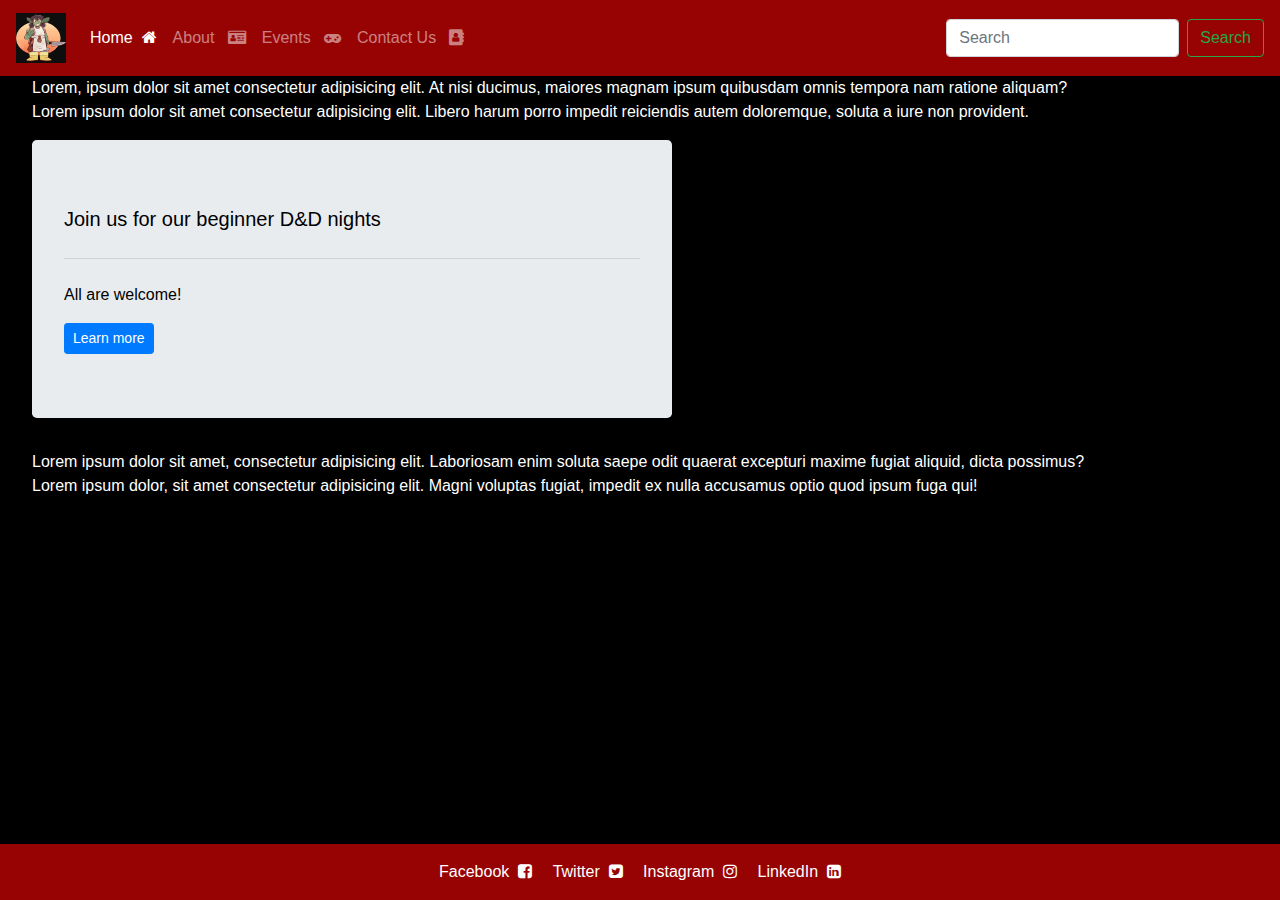
<file: index.html>
<!DOCTYPE html>
<html lang="en">
    <head>
        <meta charset="UTF-8">
        <meta name="viewport" content="width=device-width, initial-scale=1.0 shrink-to-fit=no">
        <meta http-equiv="X-UA-Compatible" content="ie=edge">
        <link rel="stylesheet" href="https://stackpath.bootstrapcdn.com/bootstrap/4.4.1/css/bootstrap.min.css">
        <link rel="stylesheet" href="https://stackpath.bootstrapcdn.com/font-awesome/4.7.0/css/font-awesome.min.css">
        <link rel="stylesheet" href="assets/css/style.css" type="text/css">
        <title>Sample Local Business</title>
    </head>
    <body>
        <header>
            <nav class="navbar navbar-expand-lg navbar-dark">
                <a class="navbar-brand" href="#">
                    <img src="assets/images/Gooblen.jpg" width="50" height="50" alt="">
                </a>
                <button class="navbar-toggler" type="button" data-toggle="collapse" data-target="#navbarSupportedContent"
                 aria-controls="navbarSupportedContent" aria-expanded="false" aria-label="Toggle navigation">
                    <span class="navbar-toggler-icon"></span>
                </button>

                <div class="collapse navbar-collapse" id="navbarSupportedContent">
                    <ul class="navbar-nav mr-auto">
                        <li class="nav-item active">
                            <a class="nav-link" href="#">Home &nbsp;<i class="fa fa-home" aria-hidden="true"></i>
                            <span class="sr-only">(current)</span></a>
                        </li>
                        <li class="nav-item">
                            <a class="nav-link" href="about.html">About &nbsp;
                            <i class="fa fa-id-card" aria-hidden="true"></i></a>
                        </li>
                        <li class="nav-item">
                            <a class="nav-link" href="events.html">Events &nbsp;
                            <i class="fa fa-gamepad" aria-hidden="true"></i></a>
                        </li>
                        <li class="nav-item">
                            <a class="nav-link" href="contact.html">Contact Us &nbsp;
                            <i class="fa fa-address-book" aria-hidden="true"></i></a>
                        </li>
                    </ul>
                    <form class="form-inline my-2 my-lg-0">
                    <input class="form-control mr-sm-2" type="search" placeholder="Search" aria-label="Search">
                    <button class="btn btn-outline-success my-2 my-sm-0" type="submit">Search</button>
                    </form>
                </div>
            </nav>
        </header>
        <section>
            <p>
            Lorem, ipsum dolor sit amet consectetur adipisicing elit. 
            At nisi ducimus, maiores magnam ipsum quibusdam omnis tempora nam ratione aliquam?
            </br>Lorem ipsum dolor sit amet consectetur adipisicing elit. 
            Libero harum porro impedit reiciendis autem doloremque, soluta a iure non provident.
            </p>
        </section>
        <section>
            <div class="jumbotron">
                <p class="lead">Join us for our beginner D&D nights</p>
                <hr class="my-4">
                <p>All are welcome!</p>
                <a class="btn btn-primary btn-sm" href="page4.html#gamenights" role="button">Learn more</a>
            </div>
        </section>
        <section>
            <p>
            Lorem ipsum dolor sit amet, consectetur adipisicing elit. 
            Laboriosam enim soluta saepe odit quaerat excepturi maxime fugiat aliquid, dicta possimus?</br>
            Lorem ipsum dolor, sit amet consectetur adipisicing elit. 
            Magni voluptas fugiat, impedit ex nulla accusamus optio quod ipsum fuga qui!
            </p>
        </section>
        <footer>
            <div id="footer" class="footer sticky-bottom">
                <a href="#">Facebook &nbsp;<i class="fa fa-facebook-square" aria-hidden="true"></i></a>
                <a href="#">Twitter &nbsp;<i class="fa fa-twitter-square" aria-hidden="true"></i></a>
                <a href="#">Instagram &nbsp;<i class="fa fa-instagram" aria-hidden="true"></i></a>
                <a href="#">LinkedIn &nbsp;<i class="fa fa-linkedin-square" aria-hidden="true"></i></a>
            </div>
        </footer>
        <script src="https://code.jquery.com/jquery-3.4.1.slim.min.js" 
        integrity="sha384-J6qa4849blE2+poT4WnyKhv5vZF5SrPo0iEjwBvKU7imGFAV0wwj1yYfoRSJoZ+n" 
        crossorigin="anonymous"></script>
        <script src="https://cdn.jsdelivr.net/npm/popper.js@1.16.0/dist/umd/popper.min.js" 
        integrity="sha384-Q6E9RHvbIyZFJoft+2mJbHaEWldlvI9IOYy5n3zV9zzTtmI3UksdQRVvoxMfooAo" 
        crossorigin="anonymous"></script>
        <script src="https://stackpath.bootstrapcdn.com/bootstrap/4.4.1/js/bootstrap.min.js" 
        integrity="sha384-wfSDF2E50Y2D1uUdj0O3uMBJnjuUD4Ih7YwaYd1iqfktj0Uod8GCExl3Og8ifwB6" 
        crossorigin="anonymous"></script>
    </body>
</html>
</file>
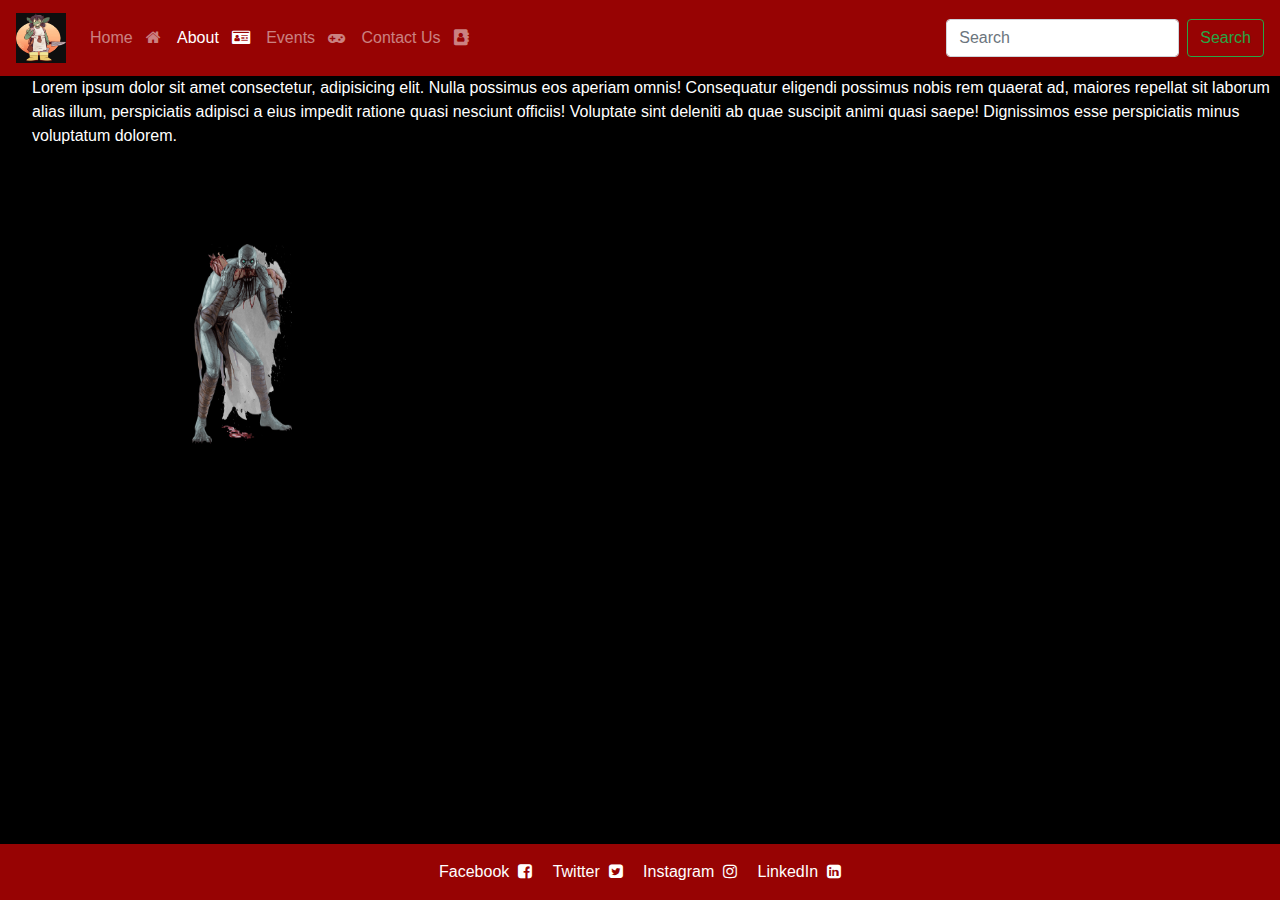
<file: about.html>
<!DOCTYPE html>
<html lang="en">
    <head>
        <meta charset="UTF-8">
        <meta name="viewport" content="width=device-width, initial-scale=1.0 shrink-to-fit=no">
        <meta http-equiv="X-UA-Compatible" content="ie=edge">
        <link rel="stylesheet" href="https://stackpath.bootstrapcdn.com/bootstrap/4.4.1/css/bootstrap.min.css">
        <link rel="stylesheet" href="https://stackpath.bootstrapcdn.com/font-awesome/4.7.0/css/font-awesome.min.css">
        <link rel="stylesheet" href="assets/css/style.css" type="text/css">
        <title>Sample Local Business</title>
    </head>
    <body>
        <header>
            <nav class="navbar navbar-expand-lg navbar-dark">
                <a class="navbar-brand" href="#">
                    <img src="assets/images/Gooblen.jpg" width="50" height="50" alt="">
                </a>
                <button class="navbar-toggler" type="button" data-toggle="collapse" data-target="#navbarSupportedContent"
                 aria-controls="navbarSupportedContent" aria-expanded="false" aria-label="Toggle navigation">
                    <span class="navbar-toggler-icon"></span>
                </button>

                <div class="collapse navbar-collapse" id="navbarSupportedContent">
                    <ul class="navbar-nav mr-auto">
                        <li class="nav-item">
                            <a class="nav-link" href="index.html">Home &nbsp;
                            <i class="fa fa-home" aria-hidden="true"></i></a>
                        </li>
                        <li class="nav-item active">
                            <a class="nav-link" href="#">About &nbsp;
                            <i class="fa fa-id-card" aria-hidden="true"></i> <span class="sr-only">(current)</span></a>
                        </li>
                        <li class="nav-item">
                            <a class="nav-link" href="events.html">Events &nbsp;
                            <i class="fa fa-gamepad" aria-hidden="true"></i></a>
                        </li>
                        <li class="nav-item">
                            <a class="nav-link" href="contact.html">Contact Us &nbsp;
                            <i class="fa fa-address-book" aria-hidden="true"></i></a>
                        </li>
                    </ul>
                    <form class="form-inline my-2 my-lg-0">
                    <input class="form-control mr-sm-2" type="search" placeholder="Search" aria-label="Search">
                    <button class="btn btn-outline-success my-2 my-sm-0" type="submit">Search</button>
                    </form>
                </div>
            </nav>
        </header>
        <section>
            <div class="row no-gutters">
                <div class="col">
                    <p>
                    Lorem ipsum dolor sit amet consectetur, adipisicing elit. 
                    Nulla possimus eos aperiam omnis! Consequatur eligendi possimus nobis rem quaerat ad, 
                    maiores repellat sit laborum alias illum, perspiciatis adipisci a eius impedit ratione 
                    quasi nesciunt officiis! Voluptate sint deleniti ab quae suscipit animi quasi saepe! 
                    Dignissimos esse perspiciatis minus voluptatum dolorem.
                    </p>
                    <div class="row no-gutters">
                        <div class="col">
                            <img class="section-img" src='assets/images/Ghoul.png' alt=''>
                        </div>
                    </div>
                </div>
            </div>
        </section>
        <footer>
            <div id="footer" class="footer sticky-bottom">
                <a href="#">Facebook &nbsp;<i class="fa fa-facebook-square" aria-hidden="true"></i></a>
                <a href="#">Twitter &nbsp;<i class="fa fa-twitter-square" aria-hidden="true"></i></a>
                <a href="#">Instagram &nbsp;<i class="fa fa-instagram" aria-hidden="true"></i></a>
                <a href="#">LinkedIn &nbsp;<i class="fa fa-linkedin-square" aria-hidden="true"></i></a>
            </div>
        </footer>
        <script src="https://code.jquery.com/jquery-3.4.1.slim.min.js" 
        integrity="sha384-J6qa4849blE2+poT4WnyKhv5vZF5SrPo0iEjwBvKU7imGFAV0wwj1yYfoRSJoZ+n" 
        crossorigin="anonymous"></script>
        <script src="https://cdn.jsdelivr.net/npm/popper.js@1.16.0/dist/umd/popper.min.js" 
        integrity="sha384-Q6E9RHvbIyZFJoft+2mJbHaEWldlvI9IOYy5n3zV9zzTtmI3UksdQRVvoxMfooAo" 
        crossorigin="anonymous"></script>
        <script src="https://stackpath.bootstrapcdn.com/bootstrap/4.4.1/js/bootstrap.min.js" 
        integrity="sha384-wfSDF2E50Y2D1uUdj0O3uMBJnjuUD4Ih7YwaYd1iqfktj0Uod8GCExl3Og8ifwB6" 
        crossorigin="anonymous"></script>
    </body>
</html>
</file>
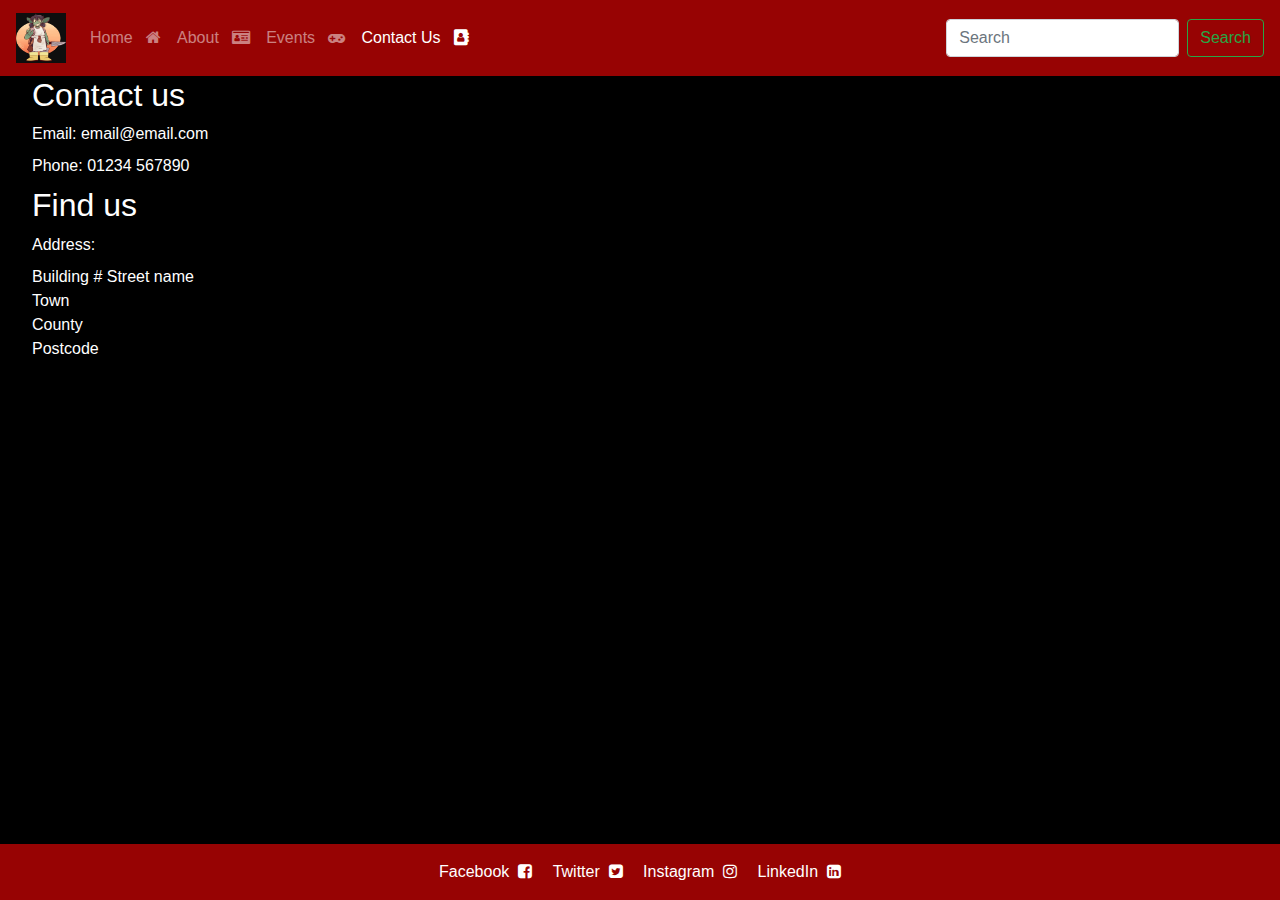
<file: contact.html>
<!DOCTYPE html>
<html lang="en">
    <head>
        <meta charset="UTF-8">
        <meta name="viewport" content="width=device-width, initial-scale=1.0 shrink-to-fit=no">
        <meta http-equiv="X-UA-Compatible" content="ie=edge">
        <link rel="stylesheet" href="https://stackpath.bootstrapcdn.com/bootstrap/4.4.1/css/bootstrap.min.css">
        <link rel="stylesheet" href="https://stackpath.bootstrapcdn.com/font-awesome/4.7.0/css/font-awesome.min.css">
        <link rel="stylesheet" href="assets/css/style.css" type="text/css">
        <title>Sample Local Business</title>
    </head>
    <body>
        <header>
            <nav class="navbar navbar-expand-lg navbar-dark">
                <a class="navbar-brand" href="#">
                    <img src="assets/images/Gooblen.jpg" width="50" height="50" alt="">
                </a>
                <button class="navbar-toggler" type="button" data-toggle="collapse" data-target="#navbarSupportedContent"
                 aria-controls="navbarSupportedContent" aria-expanded="false" aria-label="Toggle navigation">
                    <span class="navbar-toggler-icon"></span>
                </button>

                <div class="collapse navbar-collapse" id="navbarSupportedContent">
                    <ul class="navbar-nav mr-auto">
                        <li class="nav-item">
                            <a class="nav-link" href="index.html">Home &nbsp;
                            <i class="fa fa-home" aria-hidden="true"></i></a>
                        </li>
                        <li class="nav-item">
                            <a class="nav-link" href="about.html">About &nbsp;
                            <i class="fa fa-id-card" aria-hidden="true"></i></a>
                        </li>
                        <li class="nav-item">
                            <a class="nav-link" href="events.html">Events &nbsp;
                            <i class="fa fa-gamepad" aria-hidden="true"></i></a>
                        </li>
                        <li class="nav-item active">
                            <a class="nav-link" href="#">Contact Us &nbsp;
                            <i class="fa fa-address-book" aria-hidden="true"></i>
                            <span class="sr-only">(current)</span></a>
                        </li>
                    </ul>
                    <form class="form-inline my-2 my-lg-0">
                    <input class="form-control mr-sm-2" type="search" placeholder="Search" aria-label="Search">
                    <button class="btn btn-outline-success my-2 my-sm-0" type="submit">Search</button>
                    </form>
                </div>
            </nav>
        </header>
        <section>
            <div class="row no-gutters">
                <div class="col">
                    <h2 class="heading">Contact us</h2>
                    <label for="email">Email:</label> email@email.com
                    <br/><label for="phone">Phone:</label> 01234 567890

                    <h2 class="heading">Find us</h2>
                    <label for="address">Address:</label> 
                    <p>Building # Street name</br>Town</br>County</br>Postcode</p>
                    <div id="map-style" class="embed-responsive embed-responsive-16by9">
                        <iframe  
                        src="https://www.google.com/maps/embed?pb=!1m18!1m12!1m3!1d39387.
                        4820962999!2d-0.22785479201405637!3d51.90261695358133!2m3!1f0!2f0!3f0!3m2!
                        1i1024!2i768!4f13.1!3m3!1m2!1s0x48762916a02a64d9%3A0x4341e6e1cebe29fa!2sStevenage
                        !5e0!3m2!1sen!2suk!4v1579469880620!5m2!1sen!2suk" allowfullscreen></iframe>
                    </div>
                </div>
            </div>
        </section>
        <footer>
            <div id="footer" class="footer sticky-bottom">
                <a href="#">Facebook &nbsp;<i class="fa fa-facebook-square" aria-hidden="true"></i></a>
                <a href="#">Twitter &nbsp;<i class="fa fa-twitter-square" aria-hidden="true"></i></a>
                <a href="#">Instagram &nbsp;<i class="fa fa-instagram" aria-hidden="true"></i></a>
                <a href="#">LinkedIn &nbsp;<i class="fa fa-linkedin-square" aria-hidden="true"></i></a>
            </div>
        </footer>
        <script src="https://code.jquery.com/jquery-3.4.1.slim.min.js" 
        integrity="sha384-J6qa4849blE2+poT4WnyKhv5vZF5SrPo0iEjwBvKU7imGFAV0wwj1yYfoRSJoZ+n" 
        crossorigin="anonymous"></script>
        <script src="https://cdn.jsdelivr.net/npm/popper.js@1.16.0/dist/umd/popper.min.js" 
        integrity="sha384-Q6E9RHvbIyZFJoft+2mJbHaEWldlvI9IOYy5n3zV9zzTtmI3UksdQRVvoxMfooAo" 
        crossorigin="anonymous"></script>
        <script src="https://stackpath.bootstrapcdn.com/bootstrap/4.4.1/js/bootstrap.min.js" 
        integrity="sha384-wfSDF2E50Y2D1uUdj0O3uMBJnjuUD4Ih7YwaYd1iqfktj0Uod8GCExl3Og8ifwB6" 
        crossorigin="anonymous"></script>
    </body>
</html>
</file>
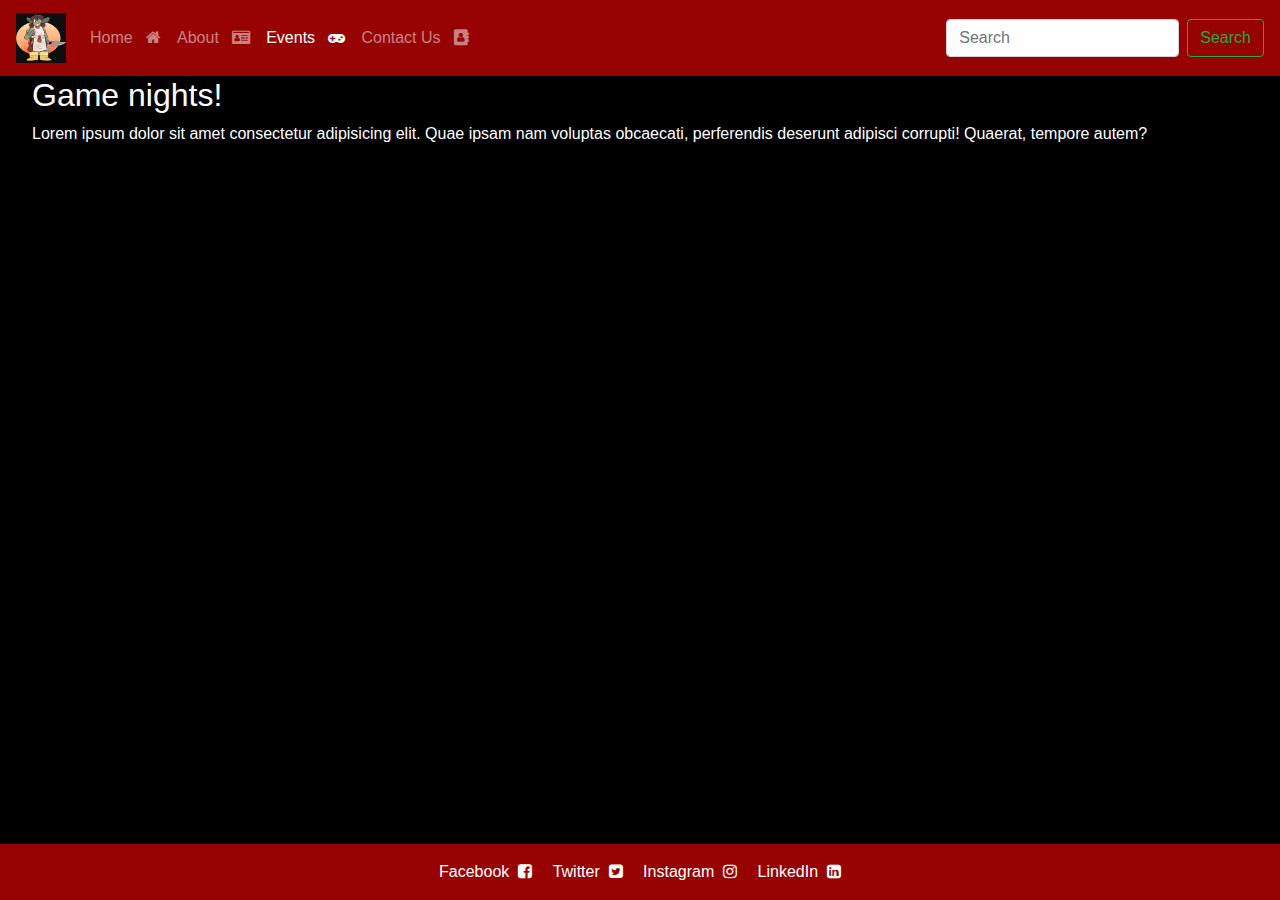
<file: events.html>
<!DOCTYPE html>
<html lang="en">
    <head>
        <meta charset="UTF-8">
        <meta name="viewport" content="width=device-width, initial-scale=1.0 shrink-to-fit=no">
        <meta http-equiv="X-UA-Compatible" content="ie=edge">
        <link rel="stylesheet" href="https://stackpath.bootstrapcdn.com/bootstrap/4.4.1/css/bootstrap.min.css">
        <link rel="stylesheet" href="https://stackpath.bootstrapcdn.com/font-awesome/4.7.0/css/font-awesome.min.css">
        <link rel="stylesheet" href="assets/css/style.css" type="text/css">
        <title>Sample Local Business</title>
    </head>
    <body>
        <header>
            <nav class="navbar navbar-expand-lg navbar-dark">
                <a class="navbar-brand" href="#">
                    <img src="assets/images/Gooblen.jpg" width="50" height="50" alt="">
                </a>
                <button class="navbar-toggler" type="button" data-toggle="collapse" data-target="#navbarSupportedContent"
                 aria-controls="navbarSupportedContent" aria-expanded="false" aria-label="Toggle navigation">
                    <span class="navbar-toggler-icon"></span>
                </button>

                <div class="collapse navbar-collapse" id="navbarSupportedContent">
                    <ul class="navbar-nav mr-auto">
                        <li class="nav-item">
                            <a class="nav-link" href="index.html">Home &nbsp;
                            <i class="fa fa-home" aria-hidden="true"></i></a>
                        </li>
                        <li class="nav-item">
                            <a class="nav-link" href="about.html">About &nbsp;
                            <i class="fa fa-id-card" aria-hidden="true"></i></a>
                        </li>
                        <li class="nav-item active">
                            <a class="nav-link" href="#">Events &nbsp;
                            <i class="fa fa-gamepad" aria-hidden="true"></i> <span class="sr-only">(current)</span></a>
                        </li>
                        <li class="nav-item">
                            <a class="nav-link" href="contact.html">Contact Us &nbsp;
                            <i class="fa fa-address-book" aria-hidden="true"></i></a>
                        </li>
                    </ul>
                    <form class="form-inline my-2 my-lg-0">
                    <input class="form-control mr-sm-2" type="search" placeholder="Search" aria-label="Search">
                    <button class="btn btn-outline-success my-2 my-sm-0" type="submit">Search</button>
                    </form>
                </div>
            </nav>
        </header>
        <section>
            <div class="row no-gutters">
                <div class="col">
                    <h2 id="#gamenight">Game nights!</h2>
                    <p>
                    Lorem ipsum dolor sit amet consectetur adipisicing elit. Quae ipsam nam voluptas obcaecati, 
                    perferendis deserunt adipisci corrupti! Quaerat, tempore autem?
                    </p>
                </div>
            </div>
        </section>
        <footer>
            <div id="footer" class="footer sticky-bottom">
                <a href="#">Facebook &nbsp;<i class="fa fa-facebook-square" aria-hidden="true"></i></a>
                <a href="#">Twitter &nbsp;<i class="fa fa-twitter-square" aria-hidden="true"></i></a>
                <a href="#">Instagram &nbsp;<i class="fa fa-instagram" aria-hidden="true"></i></a>
                <a href="#">LinkedIn &nbsp;<i class="fa fa-linkedin-square" aria-hidden="true"></i></a>
            </div>
        </footer>
        <script src="https://code.jquery.com/jquery-3.4.1.slim.min.js" 
        integrity="sha384-J6qa4849blE2+poT4WnyKhv5vZF5SrPo0iEjwBvKU7imGFAV0wwj1yYfoRSJoZ+n" 
        crossorigin="anonymous"></script>
        <script src="https://cdn.jsdelivr.net/npm/popper.js@1.16.0/dist/umd/popper.min.js" 
        integrity="sha384-Q6E9RHvbIyZFJoft+2mJbHaEWldlvI9IOYy5n3zV9zzTtmI3UksdQRVvoxMfooAo" 
        crossorigin="anonymous"></script>
        <script src="https://stackpath.bootstrapcdn.com/bootstrap/4.4.1/js/bootstrap.min.js" 
        integrity="sha384-wfSDF2E50Y2D1uUdj0O3uMBJnjuUD4Ih7YwaYd1iqfktj0Uod8GCExl3Og8ifwB6" 
        crossorigin="anonymous"></script>
    </body>
</html>
</file>
<file: assets/css/style.css>
/*---------------------------------------------- Body*/

/* Helps footer stay at bottom of body */
body {
    position: relative;
    min-height: 100vh;
    background-color: #000;
    color: #fff;
    padding-bottom: 3rem; /* Footer position */
}

/*---------------------------------------------- Header*/

header {
    background-color: #970303;
}

/*---------------------------------------------- Section*/

section {
    margin-left: 2em;
    margin-bottom: 1em;
}

.jumbotron {
    color: #000;
    width: 50vw;
}

.section-img {
    height: 200px;
    width: 100px;
    margin-top: 5em;
    margin-left: 10em;
    transition: transform 2s ease-in-out;
}
.section-img:hover {
    transform: scale(2);
}

/* Map Size */
#map-style {
    height: 300px;
    width: 400px;
    border: 1px solid #000;
}

/*Allows gallery images to be same size */
.gallery-img {
    width: auto;
    height: auto;
    max-width: 90%;
    max-height: 90%;
    margin: 0.25em;
    border: 0.0625em solid #000;
}

/*---------------------------------------------- Footer*/

/* Sets footer position to bottom of body regardless of content */
#footer {
    position: absolute;
    left: 0;
    bottom: 0;
    padding-top: 1em;
    padding-bottom: 1em;
    width: 100%;
    background-color: #970303;
    color: #fff;
    text-align: center;
}

#footer > a {
    margin: 0.5em;
    color: #fff;
}
</file>
